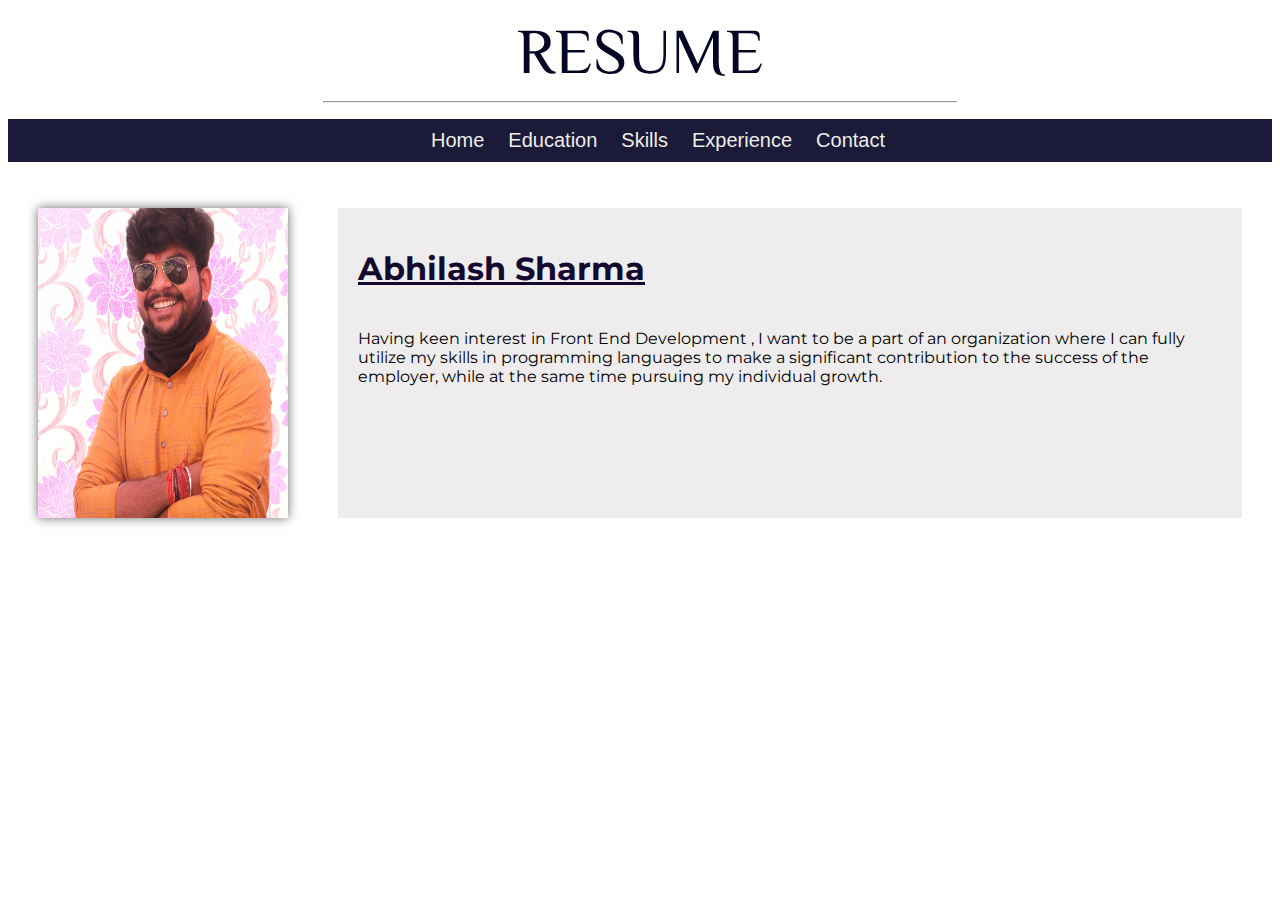
<file: index.html>
<html>
    <head>
        <title>Portfolio</title>
        <meta charset="UTF-8">
        <meta name="viewport" content="width=device-width,initial-scale=1.0">
        <link rel="stylesheet" href="css/all.css">
        <link rel="stylesheet" href="css/fontawesome.min.css">
        <link href="https://fonts.googleapis.com/css2?family=El+Messiri:wght@700&display=swap" rel="stylesheet">
        <link href="https://fonts.googleapis.com/css2?family=Montserrat:wght@400&display=swap" rel="stylesheet">
        <link rel="stylesheet" href="styles.css">   
    </head>
    
    <header>RESUME</header>

    <body>
        <hr style="width: 50%;">
        
        <ul id="nav">
            <li class="nav_items" onclick="openevt(event,'home')">Home</li>
            <li class="nav_items" onclick="openevt(event,'education')">Education</li>
            <li class="nav_items" onclick="openevt(event,'skills')">Skills</li>
            <li class="nav_items" onclick="openevt(event,'achieve')">Experience</li>
            <li class="nav_items" onclick="openevt(event,'contact')">Contact</li>            
        </ul>

        <section class="content" id="home">
            <div>
                <img src="images/abhi.jpg" id="my_img" height="310px" width="250px" style="box-shadow: rgb(107, 106, 106) 0 0 10px;">
            </div>

            <div id="div_home">
                <h1 id="home_name" style="color: rgb(20, 10, 48);"><u>Abhilash Sharma</u></h1><br>
                Having keen interest in Front End Development , I want to be a part of an organization where I can fully utilize my skills in programming languages to make a significant contribution to the success of the employer, while at the same time pursuing my individual growth.
                <br>
                <br>
            </div>
        </section>
        
        <section class="content" id="education">
            <div class="div_edu">
                <header id="head_edu"><b>UNDERGRADUATION</b></header>
                <img src="images/DIT_University_Dehradun_Logo.jpg" id="dit_img" height="170px; width=160px"><br><br>
                B.Tech Electronics and Communication Engineering<br>
                Dehradun Institute of Technology<br>
                Percentage: 64.1%<br>
                2015-2019<br>
            </div>

            <div class="div_edu">
                <header id="head_edu"><b>SENIOR SECONDARY(XII)</b></header>
                <img src="images/ramjas.png"  id="rmjs_img" height="170px" width="140px"><br><br>
                Ramjas School R.K.Puram,New Delhi<br>
                Science Stream<br>
                Percentage: 72.2%<br>
                Year: 2015<br>
            </div>

            <div class="div_edu" >
                <header id="head_edu"><b>SECONDARY(X)</b></header>
                <img src="images/ramjas.png" id="rmjs_img" height="170px" width="140px"><br><br>
                Ramjas School R.K.Puram,New Delhi<br>
                CGPA: 7.6/10<br>
                Year: 2013<br><br>
            </div>
        </section>

        <section class="content" id="skills">
            <div class="div_skills" id="skills_img">
                <img src="images/webd.png" id="webd_img" height="120px" width="280px"><br><br>
                <img src="images/angular.png" id="angular_img" height="200px" width="210px"><br><br>
                <img src="images/aws.png" id="angular_img" height="120px" width="300px"><br><br>
            </div>

            <div class="div_skills" >
                <b>Web Development</b> (Front-End)<br><br>
                <b>Angular2+</b><br><br>
                <b>Amazon Web Services </b><br><br>
                HTML
                <i class="fas fa-star" style="color: rgba(14, 14, 63, 0.87);"></i>
                <i class="fas fa-star" style="color: rgba(14, 14, 63, 0.87);"></i>
                <i class="fas fa-star" style="color: rgba(14, 14, 63, 0.87);"></i>
                <i class="fas fa-star" style="color: rgba(14, 14, 63, 0.87);"></i>
                <i class="fas fa-star-half-alt" style="color: rgba(14, 14, 63, 0.87);"></i><br>
                CSS &nbsp;&nbsp;&nbsp;
                <i class="fas fa-star" style="color: rgba(14, 14, 63, 0.87);"></i>
                <i class="fas fa-star" style="color: rgba(14, 14, 63, 0.87);"></i>
                <i class="fas fa-star" style="color: rgba(14, 14, 63, 0.87);"></i>
                <i class="fas fa-star-half-alt" style="color: rgba(14, 14, 63, 0.87);"></i>
                <i class="far fa-star" style="color: rgba(14, 14, 63, 0.87);"></i><br>
                Bootstrap &nbsp;&nbsp;&nbsp;&nbsp;
                <i class="fas fa-star" style="color: rgba(14, 14, 63, 0.87);"></i>
                <i class="fas fa-star" style="color: rgba(14, 14, 63, 0.87);"></i>
                <i class="fas fa-star" style="color: rgba(14, 14, 63, 0.87);"></i>
                <i class="fas fa-star" style="color: rgba(14, 14, 63, 0.87);"></i>
                <i class="far fa-star" style="color: rgba(14, 14, 63, 0.87);"></i><br>
                Wordpress &nbsp;&nbsp;&nbsp;&nbsp;
                <i class="fas fa-star" style="color: rgba(14, 14, 63, 0.87);"></i>
                <i class="fas fa-star" style="color: rgba(14, 14, 63, 0.87);"></i>
                <i class="fas fa-star" style="color: rgba(14, 14, 63, 0.87);"></i>
                <i class="fas fa-star" style="color: rgba(14, 14, 63, 0.87);"></i>
                <i class="far fa-star" style="color: rgba(14, 14, 63, 0.87);"></i><br>
                Angular &nbsp;&nbsp;&nbsp;&nbsp;
                <i class="fas fa-star" style="color: rgba(14, 14, 63, 0.87);"></i>
                <i class="fas fa-star" style="color: rgba(14, 14, 63, 0.87);"></i>
                <i class="fas fa-star" style="color: rgba(14, 14, 63, 0.87);"></i>
                <i class="fas fa-star-half-alt" style="color: rgba(14, 14, 63, 0.87);"></i>
                <i class="far fa-star" style="color: rgba(14, 14, 63, 0.87);"></i><br>
                Javascript &nbsp;&nbsp;&nbsp;
                <i class="fas fa-star" style="color: rgba(14, 14, 63, 0.87);"></i>
                <i class="fas fa-star" style="color: rgba(14, 14, 63, 0.87);"></i>
                <i class="fas fa-star" style="color: rgba(14, 14, 63, 0.87);"></i>
                <i class="fas fa-star-half-alt" style="color: rgba(14, 14, 63, 0.87);"></i>
                <i class="far fa-star" style="color: rgba(14, 14, 63, 0.87);"></i><br>
                Typescript &nbsp;&nbsp;&nbsp;
                <i class="fas fa-star" style="color: rgba(14, 14, 63, 0.87);"></i>
                <i class="fas fa-star" style="color: rgba(14, 14, 63, 0.87);"></i>
                <i class="fas fa-star" style="color: rgba(14, 14, 63, 0.87);"></i>
                <i class="fas fa-star" style="color: rgba(14, 14, 63, 0.87);"></i>
                <i class="far fa-star" style="color: rgba(14, 14, 63, 0.87);"></i><br>
                <br>
                <br>
                <b>WORK SAMPLES</b><br>
                <a href="https://primority.com/">Primority</a><br>
                <a href="https://globalimportagent.com/">Global Import Agent</a><br>
                <a href="https://spadeems.com/">Spade-EMS</a><br>
                <a href="https://healthpointranchi.com/">Health Point Hospital, Ranchi</a><br><br>
            </div>
        </section>

        <section class="content" id="achieve">
            <div style="margin-top: 20px ;">                
                <ol>
                    <li>
                        <b>Front end Developer </b>
                        <p style="font-size: medium;">366pi Technologies</p>
                        <p style="font-size: small;">Jul'21 - PRESENT</p>
                        <p>
                            Develop new user-facing features
                            Build reusable code and libraries for future use
                            Ensure the technical feasibility of UI/UX designs
                            Optimize application for maximum speed and scalability
                            Assure that all user input is validated before submitting to back-end
                            Collaborate with other team members and stakeholders
                            Responsible for implementing visual and interactive elements that users engage with through their web browser when using a web application
                        </p>
                        <b>Ui/Ux Design Intern </b>
                        <p style="font-size: medium;">366pi Technologies</p>
                        <p style="font-size: small;">June'21 - Jul'21</p>
                        <p>
                            Writing well designed, testable, efficient code by using best software development practices. 
                            Created website layout/user interfaces by using standard HTML/CSS/JS practices and various Design tools like Figma and Adobe XD </p>
                    </li><br>
                    <li>
                        <b>Web Developer Intern</b>
                        <p style="font-size: medium;">Spade-EMS</p>
                        <p style="font-size: small;">May'21 - Jul'21</p>
                        <p>
                            Hands-on HTML, CSS, Bootstrap, Wordpress, JavaScript, Typescript and Angular.
                            Created and tested applications for websites.
                            Troubleshoot website problems.
                            Maintain and update websites using various frameworks like Angular
                            Monitor website traffic using Google Analystics and Bing Web Master 
                        </p>
                    </li><br>
                    <li>
                        <b>Graduate Engineer Trainee (GET)</b>
                        <p style="font-size: medium;">Avery Dennison</p>
                        <p style="font-size: small;">Jan'20 - Jan'21</p><br>
                        <b>Internship Trainee</b>
                        <p style="font-size: medium;">Avery Dennison</p>
                        <p style="font-size: small;">Mar'19-Dec'19</p>
                        <p>
                            Logic development & Testing with PLC, SCADA and HMI – sub system with various industrial protocols
                            Energy Monitoring Systems.
                            Inventory and Spare Parts Management
                            Maintaining Departmental documentation requirements
                            Schedule Preparation, Pre-planning and Resource forecasting for engineering and other technical activities 
                        </p>
                    </li>
                </ol>
            </div>
        </section>

        <section class="content" id="contact">
            <div id="git">
                <b>GitHub</b><br>
                <img src="images/github.png" id="git_img" height="200px" width="200px"><br>
                <a href="https://github.com/abhilash6398">Abhilash Sharma</a><br>
            </div>

            <div id="linkedin">                
                <b>LinkedIn</b><br>
                <img src="images/linkedin.png" id="linkedin_img" height="200px" width="200px"><br>
                <a href="https://www.linkedin.com/in/abhilash-sharma-9a957b140/">Abhilash Sharma</a>
            </div>

            <div id="gmail">
                <b>Gmail</b><br><br>
                <img src="images/gmail.png" id="gmail_img" height="150px" width="180px"><br><br>
                <a href="mailto:abhilash6398@gmail.com">Abhilash Sharma</a>              
            </div>

            <div id="call">
                <b>Contact</b><br><br>
                <img src="images/call.png" id="call_img" height="150px" width="200px"><br><br>
                <a href="tel:+91-8586-016-209">+91-8586-016-209</a>              
            </div>
        </section>

        
        <script src='func.js'></script>
    
    </body>
    
</html>
</file>
<file: styles.css>
@media screen and (max-width: 1440px){
header{
    font-family: 'El Messiri', sans-serif;
    font-size: 64px;
    text-align: center;
    margin-bottom: -15px;
    color: rgb(5, 5, 36);
}

#nav{
    text-align: center;
    background-color: rgba(9, 9, 41, 0.925);
    color: rgb(238, 237, 232);
}
.nav_items{
    list-style-type: none;
    font-size: 20px;
    padding: 10 12 10 12;
    font-family: 'Segoe UI', Tahoma, Geneva, Verdana, sans-serif;
    display: inline-block;
    cursor: pointer;
    margin-left: -4px;
}
.nav_items:hover{
    background-color: rgba(190, 36, 36, 0.849);
    transition: 0.3s;
}
.active{
    background-color: rgba(212, 47, 47, 0.849);
}
.active:hover{
    background-color: rgba(153, 31, 31, 0.849); 
}
    
.content{
    font-family: 'Montserrat', sans-serif;
    padding: 30px;
    display: none;
}

#home{
    display: flex;
}
#div_home{
    margin-left: 50px;
    padding: 20px;
    background-color: rgb(238, 236, 236);
}

#education{
    display: none;
}
.div_edu{
    text-align:center;
    background-color: rgb(236, 236, 236);
    font-size: 18px;
    padding: 0 0 15 0 ;
    margin: auto;
    box-shadow: gray 0 0 10px;
}
#head_edu{
    font-size: 20px;
    background-color: chocolate;
    color: rgba(27, 27, 71, 0.801);
    height: 25px;
    margin-bottom: 20px;
    padding: 4px;
    font-family: 'Trebuchet MS', 'Lucida Sans Unicode', 'Lucida Grande', 'Lucida Sans', Arial, sans-serif;
}

#skills{
    background-color: lavender;
    padding: 20px;
    display: none;
}
.div_skills{
    margin: auto;
    padding: 10px;
}
#skills_img{
    text-align: center;
}


#achieve{
    background-color: lavender;
    margin: auto;
    display: none;
    font-size: 17px;
}


#contact{
    display:none;
    text-align: center;
    font-size: 20px;    
}
#git{
    padding: 20px;
    background-color: rgb(236, 236, 236);
    box-shadow: rgb(51, 50, 50) 0 0 10px;
    margin: auto;
}
#linkedin{
    padding: 20px;
    background-color: rgb(236, 236, 236);
    box-shadow: rgb(25, 49, 116) 0 0 10px;
    margin: auto;
}
#gmail{
    padding: 20px;
    font-size:18px;
    background-color: rgb(236, 236, 236);
    box-shadow: rgb(155, 37, 37) 0 0 10px;  
    margin: auto;
}
#call{
    padding: 20px;
    font-size:18px;
    background-color: rgb(236, 236, 236);
    box-shadow: #80c904 0 0 10px;  
    margin: auto;
}
}

@media screen and (max-width: 1024px){
    header{
        font-family: 'El Messiri', sans-serif;
        font-size: 64px;
        text-align: center;
        margin-bottom: -15px;
        color: rgb(5, 5, 36);
    }
    
    #nav{
        text-align: center;
        background-color: rgba(9, 9, 41, 0.925);
        color: rgb(238, 237, 232);
    }
    .nav_items{
        list-style-type: none;
        font-size: 20px;
        padding: 10 12 10 12;
        font-family: 'Segoe UI', Tahoma, Geneva, Verdana, sans-serif;
        display: inline-block;
        cursor: pointer;
        margin-left: -4px;
    }
    .nav_items:hover{
        background-color: rgba(190, 36, 36, 0.849);
        transition: 0.3s;
    }
    .active{
        background-color: rgba(212, 47, 47, 0.849);
    }
    .active:hover{
        background-color: rgba(153, 31, 31, 0.849); 
    }
        
    .content{
        font-family: 'Montserrat', sans-serif;
        padding: 30px;
        display: none;
    }
    
    #home{
        display: flex;
    }
    #div_home{
        margin-left: 50px;
        padding: 20px;
        background-color: rgb(238, 236, 236);
    }
    
    #education{
        display: none;
    }
    .div_edu{
        text-align:center;
        background-color: rgb(236, 236, 236);
        font-size: 17px;
        margin: 15px;
        box-shadow: gray 0 0 3px;
    }
    #head_edu{
        font-size: 20px;
        background-color: chocolate;
        color: rgba(27, 27, 71, 0.801);
        height: 25px;
        margin-bottom: 20px;
        padding: 4px;
        font-family: 'Trebuchet MS', 'Lucida Sans Unicode', 'Lucida Grande', 'Lucida Sans', Arial, sans-serif;
    }
    
    #msit_img{
        height: 150px;
        width: 150px;
    }

    #rmjs_img{
        height: 130px;
        width: 120px;
    }

    #skills{
        background-color: lavender;
        padding: 20px;
        display: none;
    }
    .div_skills{
        margin: auto;
        padding: 10px;
    }
    #skills_img{
        text-align: center;
    }
    
    #webd_img{
        height: 120px;
        width: 250px ;
    }
    
    #lib_img{
        height: 110px;
        width: 330px ;
    }

    #cpp_img{
        height: 110px;
        width: 80px ;
    }

    #python_img{
        height: 70px;
        width: 230px ;
    }

    #achieve{
        background-color: lavender;
        margin: auto;
        display: none;
        font-size: 17px;
    }
    
    
    #contact{
        display:none;
        text-align: center;
        font-size: 20px;
        margin: 5px;    
    }
    #git{
        padding: 20px;
        background-color: rgb(236, 236, 236);
        box-shadow: rgb(51, 50, 50) 0 0 5px;
        margin: auto;
    }
    #linkedin{
        padding: 20px;
        background-color: rgb(236, 236, 236);
        box-shadow: rgb(25, 49, 116) 0 0 5px;
        margin: auto;
    }
    #gmail{
        padding: 20px;
        font-size:18px;
        background-color: rgb(236, 236, 236);
        box-shadow: rgb(155, 37, 37) 0 0 5px;  
        margin: auto;
    }
   
}

@media screen and (max-width: 768px){
    
    header{
        font-family: 'El Messiri', sans-serif;
        font-size: 55px;
        text-align: center;
        color: rgb(5, 5, 36);
    }
     
    #home_name{
        font-size: 20px;
    }

    #nav{
        text-align: center;
        background-color: rgba(9, 9, 41, 0.925);
        color: rgb(238, 237, 232);
        
    }
    .nav_items{
        list-style-type: none;
        font-size: large;
        padding: 8 10 8 10;
        font-family: 'Segoe UI', Tahoma, Geneva, Verdana, sans-serif;
        display: inline-block;
        cursor: pointer;
        
    }
    .nav_items:hover{
        background-color: rgba(190, 36, 36, 0.849);
        transition: 0.3s;
    }
    .active{
        background-color: rgba(212, 47, 47, 0.849);
    }
    .active:hover{
        background-color: rgba(153, 31, 31, 0.849); 
    }
        
    .content{
        font-family: 'Montserrat', sans-serif;
        padding: 20px;
        display: none;
    }
    
    #home{
        display: flex;
    }
    #div_home{
        padding: 20px;
        background-color: rgb(238, 236, 236);
        font-size: 14px;
    }
    
    #education{
        display: none;

    }
    .div_edu{
        text-align:center;
        font-size: 15px;
        padding: 0 0 15 0 ;
        margin: 5px;     
        box-shadow: gray 0 0 3px;
    }

    #msit_img{
        height: 130px;
        width: 130px;
    }

    #rmjs_img{
        height: 110px;
        width: 100px;
    }

    #head_edu{
        font-size: 15px;
        background-color: chocolate;
        color: rgba(27, 27, 71, 0.801);
        height: 20px;
        padding: 4px;
        font-family: 'Trebuchet MS', 'Lucida Sans Unicode', 'Lucida Grande', 'Lucida Sans', Arial, sans-serif;
    }
    
    #skills{
        background-color: lavender;
        padding: 20px;
        display: none;
    }
    .div_skills{
        margin: auto;
        padding: 10px;
        font-size: 15px;
    }
    #skills_img{
        text-align: center;
    }
    
    #webd_img{
        height: 120px;
        width: 230px;
    }
    
    #lib_img{
        height: 100px;
        width: 240px;
    }

    #cpp_img{
        height: 80px;
        width: 70px;
    }

    #python_img{
        height: 50px;
        width: 150px;
    }

    #achieve{
        background-color: lavender;
        margin: auto;
        display: none;
        font-size: 15px;
    }

    #ribbon_img{
        height: 120px;
        width: 100px;
        margin-left: 10px;
    }
    
    #prakriti_img{
        height: 120px;
        width: 120px;
        margin-left: 10px;
    }

    #contact{
        display:none;
        text-align: center;
        font-size: 15px;    
    }
    #git{
        padding: 5px;
        background-color: rgb(236, 236, 236);
        box-shadow: rgb(51, 50, 50) 0 0 5px;
        margin: auto;
    }
    #linkedin{
        padding: 5px;
        background-color: rgb(236, 236, 236);
        box-shadow: rgb(25, 49, 116) 0 0 5px;
        margin: auto;
    }
    #gmail{
        padding: 10px;
        font-size:15px;
        background-color: rgb(236, 236, 236);
        box-shadow: rgb(155, 37, 37) 0 0 5px;  
        margin: auto;
    }

    #git_img{
        height: 150px;
        width: 150px;
    }

    #linkedin_img{
        height: 120px;
        width: 150px;
    }

    #gmail_img{
        height: 70px;
        width: 70px;
    }
}

@media screen and (max-width: 655px){
    header{
        font-family: 'El Messiri', sans-serif;
        font-size: 55px;
        text-align: center;
        color: rgb(5, 5, 36);
    }
     
    #home_name{
        font-size: 20px;
    }

    #nav{
        text-align: center;
        background-color: rgba(9, 9, 41, 0.925);
        color: rgb(238, 237, 232);
        
    }
    .nav_items{
        list-style-type: none;
        font-size: 15px;
        font-family: 'Segoe UI', Tahoma, Geneva, Verdana, sans-serif;
        display: inline-flex;
        cursor: pointer;
        
    }
    .nav_items:hover{
        background-color: rgba(190, 36, 36, 0.849);
        transition: 0.3s;
    }
    .active{
        background-color: rgba(212, 47, 47, 0.849);
    }
    .active:hover{
        background-color: rgba(153, 31, 31, 0.849); 
    }
        
    .content{
        font-family: 'Montserrat', sans-serif;
        padding: 20px;
        display: none;
    }
    
    #home{
        display: flex;
    }
    #div_home{
        padding: 20px;
        background-color: rgb(238, 236, 236);
        font-size: 14px;
    }
    
    #education{
        display: none;

    }
    .div_edu{
        text-align:center;
        font-size: 14px;
        padding: 0 0 15 0 ;
        margin: 5px;     
        box-shadow: gray 0 0 3px;
    }

    #msit_img{
        height: 120px;
        width: 120px;
    }

    #rmjs_img{
        height: 100px;
        width: 90px;
    }

    #head_edu{
        font-size: 14px;
        background-color: chocolate;
        color: rgba(27, 27, 71, 0.801);
        height: 17px;
        padding: 4px;
        font-family: 'Trebuchet MS', 'Lucida Sans Unicode', 'Lucida Grande', 'Lucida Sans', Arial, sans-serif;
    }
    
    #skills{
        background-color: lavender;
        padding: 20px;
        display: none;
    }
    .div_skills{
        margin: auto;
        padding: 10px;
        font-size: 15px;
    }
    #skills_img{
        text-align: center;
    }
    
    #webd_img{
        height: 120px;
        width: 230px;
    }
    
    #lib_img{
        height: 100px;
        width: 240px;
    }

    #cpp_img{
        height: 80px;
        width: 70px;
    }

    #python_img{
        height: 50px;
        width: 150px;
    }

    #achieve{
        background-color: lavender;
        margin: auto;
        display: none;
        font-size: 15px;
    }

    #ribbon_img{
        height: 120px;
        width: 100px;
        margin-left: 10px;
    }
    
    #prakriti_img{
        height: 120px;
        width: 120px;
        margin-left: 10px;
    }

    #contact{
        display:none;
        text-align: center;
        font-size: 15px;    
    }
    #git{
        padding: 5px;
        background-color: rgb(236, 236, 236);
        box-shadow: rgb(51, 50, 50) 0 0 5px;
        margin: auto;
    }
    #linkedin{
        padding: 5px;
        background-color: rgb(236, 236, 236);
        box-shadow: rgb(25, 49, 116) 0 0 5px;
        margin: auto;
    }
    #gmail{
        padding: 10px;
        font-size:15px;
        background-color: rgb(236, 236, 236);
        box-shadow: rgb(155, 37, 37) 0 0 5px;  
        margin: auto;
    }

    #git_img{
        height: 130px;
        width: 130px;
    }

    #linkedin_img{
        height: 110px;
        width: 140px;
    }

    #gmail_img{
        height: 60px;
        width: 60px;
    }
}

@media screen and (max-width: 480px){
    header{
        font-family: 'El Messiri', sans-serif;
        font-size: 45px;
        text-align: center;
        color: rgb(5, 5, 36);
    }
     
    #home_name{
        font-size: 16px;
        text-align: center;
    }

    #my_img{
        height: 260px;
        width: 195px;
    }

    #nav{
        
        background-color: rgba(9, 9, 41, 0.925);
        color: rgb(238, 237, 232);
        padding-left: 4px;
        
    }
    .nav_items{
        list-style-type: none;
        font-size: 14px;
        font-family: 'Segoe UI', Tahoma, Geneva, Verdana, sans-serif;
        display: list-item;
        cursor: pointer;
        
    }
    .nav_items:hover{
        background-color: rgba(190, 36, 36, 0.849);
        transition: 0.3s;
    }
    .active{
        background-color: rgba(212, 47, 47, 0.849);
    }
    .active:hover{
        background-color: rgba(153, 31, 31, 0.849); 
    }
        
    .content{
        font-family: 'Montserrat', sans-serif;
        padding: 20px;
        display: none;
    }
    
    #home{
        display: inline;
        text-align: center;
    }
    #div_home{
        padding: 15px;
        background-color: rgb(238, 236, 236);
        font-size: 14px;
        text-align: left;
        margin: 20px;
    }
    
    #education{
        display: none;

    }
    .div_edu{
        text-align:center;
        font-size: 14px;
        padding: 0 0 10 0 ;
        margin: 0 50 30 50;     
        box-shadow: gray 0 0 3px;
    }

    #msit_img{
        height: 130px;
        width: 130px;
    }

    #rmjs_img{
        height: 110px;
        width: 90px;
    }

    #head_edu{
        font-size: 18px;
        background-color: chocolate;
        color: rgba(27, 27, 71, 0.801);
        height: 20px;
        padding: 4px;
        font-family: 'Trebuchet MS', 'Lucida Sans Unicode', 'Lucida Grande', 'Lucida Sans', Arial, sans-serif;
    }
    
    #skills{    
        display: none;
    }
    .div_skills{
        padding: 15px;
        font-size: 14px;
        text-align: left;
        margin: 30px;
        background-color: rgb(238, 236, 236);
    }
    #skills_img{
        margin: 0 30 30 30;
    }
    
    #webd_img{
        height: 80px;
        width: 150px;
    }
    
    #lib_img{
        height: 80px;
        width: 200px;
    }

    #cpp_img{
        height: 60px;
        width: 50px;
    }

    #python_img{
        height: 40px;
        width: 130px;
    }

    #achieve{
        display: none;
        font-size: 14px;
    }

    #ribbon_img{
        height: 110px;
        width: 90px;
        margin-left: 90px;
    }
    
    #prakriti_img{
        height: 110px;
        width: 110px;
        margin-left: 20px;
    }

    #contact{
        display:none;
        text-align: center;
        font-size: 14px;    
    }
    #git{
        padding: 5px;
        background-color: rgb(236, 236, 236);
        box-shadow: rgb(51, 50, 50) 0 0 5px;
        margin: 0 80 30 80;
    }
    #linkedin{
        padding: 5px;
        background-color: rgb(236, 236, 236);
        box-shadow: rgb(25, 49, 116) 0 0 5px;
        margin: 0 80 30 80;
    }
    #gmail{
        padding: 5px;
        background-color: rgb(236, 236, 236);
        box-shadow: rgb(155, 37, 37) 0 0 5px;  
        margin: 0 80 30 80;
    }
    
    #git_img{
        height: 100px;
        width: 100px;
    }

    #linkedin_img{
        height: 100px;
        width: 150px;
    }

    #gmail_img{
        height: 60px;
        width: 60px;
    }   
}

@media screen and (max-width: 375px){
    header{
        font-family: 'El Messiri', sans-serif;
        font-size: 45px;
        text-align: center;
        color: rgb(5, 5, 36);
    }
     
    #home_name{
        font-size: 16px;
        text-align: center;
    }

    #my_img{
        height: 260px;
        width: 195px;
    }

    #nav{
        
        background-color: rgba(9, 9, 41, 0.925);
        color: rgb(238, 237, 232);
        padding-left: 4px;
        
    }
    .nav_items{
        list-style-type: none;
        font-size: 14px;
        font-family: 'Segoe UI', Tahoma, Geneva, Verdana, sans-serif;
        display: list-item;
        cursor: pointer;
        
    }
    .nav_items:hover{
        background-color: rgba(190, 36, 36, 0.849);
        transition: 0.3s;
    }
    .active{
        background-color: rgba(212, 47, 47, 0.849);
    }
    .active:hover{
        background-color: rgba(153, 31, 31, 0.849); 
    }
        
    .content{
        font-family: 'Montserrat', sans-serif;
        padding: 20px;
        display: none;
    }
    
    #home{
        display: inline;
        text-align: center;
    }
    #div_home{
        padding: 15px;
        background-color: rgb(238, 236, 236);
        font-size: 14px;
        text-align: left;
        margin: 20px;
    }
    
    #education{
        display: none;

    }
    .div_edu{
        text-align:center;
        font-size: 14px;
        padding: 0 0 10 0 ;
        margin: 0 50 30 50;     
        box-shadow: gray 0 0 3px;
    }

    #msit_img{
        height: 110px;
        width: 110px;
    }

    #rmjs_img{
        height: 100px;
        width: 80px;
    }

    #head_edu{
        font-size: 18px;
        background-color: chocolate;
        color: rgba(27, 27, 71, 0.801);
        height: 20px;
        padding: 4px;
        font-family: 'Trebuchet MS', 'Lucida Sans Unicode', 'Lucida Grande', 'Lucida Sans', Arial, sans-serif;
    }
    
    #skills{    
        display: none;
    }
    .div_skills{
        padding: 15px;
        font-size: 14px;
        text-align: left;
        margin: 30px;
        background-color: rgb(238, 236, 236);
    }
    #skills_img{
        margin: 0 30 30 30;
    }
    
    #webd_img{
        height: 70px;
        width: 140px;
    }
    
    #lib_img{
        height: 70px;
        width: 180px;
    }

    #cpp_img{
        height: 50px;
        width: 45px;
    }

    #python_img{
        height: 40px;
        width: 120px;
    }

    #achieve{
        display: none;
        font-size: 13px;
        margin: 5px;
    }

    #ribbon_img{
        height: 100px;
        width: 80px;
        margin-left: 70px;
    }
    
    #prakriti_img{
        height: 100px;
        width: 100px;
        margin-left: 20px;
    }

    #contact{
        display:none;
        text-align: center;
        font-size: 14px;    
    }
    #git{
        padding: 5px;
        background-color: rgb(236, 236, 236);
        box-shadow: rgb(51, 50, 50) 0 0 5px;
        margin: 0 80 30 80;
    }
    #linkedin{
        padding: 5px;
        background-color: rgb(236, 236, 236);
        box-shadow: rgb(25, 49, 116) 0 0 5px;
        margin: 0 80 30 80;
    }
    #gmail{
        padding: 5px;
        font-size: 14px;
        background-color: rgb(236, 236, 236);
        box-shadow: rgb(155, 37, 37) 0 0 5px;  
        margin: 0 80 30 80;
    }
    
    #git_img{
        height: 100px;
        width: 100px;
    }

    #linkedin_img{
        height: 100px;
        width: 150px;
    }

    #gmail_img{
        height: 60px;
        width: 60px;
    }   
}

@media screen and (max-width: 320px){
    header{
        font-family: 'El Messiri', sans-serif;
        font-size: 45px;
        text-align: center;
        color: rgb(5, 5, 36);
    }
     
    #home_name{
        font-size: 16px;
        text-align: center;
    }

    #my_img{
        height: 220px;
        width: 160px;
    }

    #nav{
        background-color: rgba(9, 9, 41, 0.925);
        color: rgb(238, 237, 232);
        padding-left: 4px;
        
    }
    .nav_items{
        list-style-type: none;
        font-size: 14px;
        font-family: 'Segoe UI', Tahoma, Geneva, Verdana, sans-serif;
        display: list-item;
        cursor: pointer;
        
    }
    .nav_items:hover{
        background-color: rgba(190, 36, 36, 0.849);
        transition: 0.3s;
    }
    .active{
        background-color: rgba(212, 47, 47, 0.849);
    }
    .active:hover{
        background-color: rgba(153, 31, 31, 0.849); 
    }
        
    .content{
        font-family: 'Montserrat', sans-serif;
        padding: 20px;
        display: none;
    }
    
    #home{
        display: inline;
        text-align: center;
    }
    #div_home{
        padding: 15px;
        background-color: rgb(238, 236, 236);
        font-size: 13px;
        text-align: left;
        margin: 20px;
    }
    
    #education{
        display: none;

    }
    .div_edu{
        text-align:center;
        font-size: 13px;
        padding: 0 0 10 0 ;
        margin: 0 30 30 30;     
        box-shadow: gray 0 0 3px;
    }

    #msit_img{
        height: 95px;
        width: 95px;
    }

    #rmjs_img{
        height: 86px;
        width: 75px;
    }

    #head_edu{
        font-size: 15px;
        background-color: chocolate;
        color: rgba(27, 27, 71, 0.801);
        height: 18px;
        padding: 4px;
        font-family: 'Trebuchet MS', 'Lucida Sans Unicode', 'Lucida Grande', 'Lucida Sans', Arial, sans-serif;
    }
    
    #skills{    
        display: none;
    }
    .div_skills{
        padding: 15px;
        font-size: 13px;
        text-align: left;
        margin: 25px;
        background-color: rgb(238, 236, 236);
    }
    #skills_img{
        margin: 0 30 30 30;
    }
    
    #webd_img{
        height: 60px;
        width: 130px;
    }
    
    #lib_img{
        height: 60px;
        width: 160px;
    }

    #cpp_img{
        height: 50px;
        width: 45px;
    }

    #python_img{
        height: 30px;
        width: 100px;
    }

    #achieve{
        display: none;
        font-size: 13px;
    }

    #ribbon_img{
        height: 90px;
        width: 70px;
        margin-left: 60px;
    }
    
    #prakriti_img{
        height: 85px;
        width: 85px;
        margin-left: 20px;
    }

    #contact{
        display:none;
        text-align: center;
        font-size: 14px;    
    }
    #git{
        padding: 5px;
        background-color: rgb(236, 236, 236);
        box-shadow: rgb(51, 50, 50) 0 0 5px;
        margin: 0 60 30 60;
    }
    #linkedin{
        padding: 5px;
        background-color: rgb(236, 236, 236);
        box-shadow: rgb(25, 49, 116) 0 0 5px;
        margin: 0 60 30 60;
    }
    #gmail{
        padding: 5px;
        font-size: 14px;
        background-color: rgb(236, 236, 236);
        box-shadow: rgb(155, 37, 37) 0 0 5px;  
        margin: 0 60 30 60;
    }
    
    #git_img{
        height: 90px;
        width: 90px;
    }

    #linkedin_img{
        height: 90px;
        width: 130px;
    }

    #gmail_img{
        height: 50px;
        width: 50px;
    }   
}
</file>
